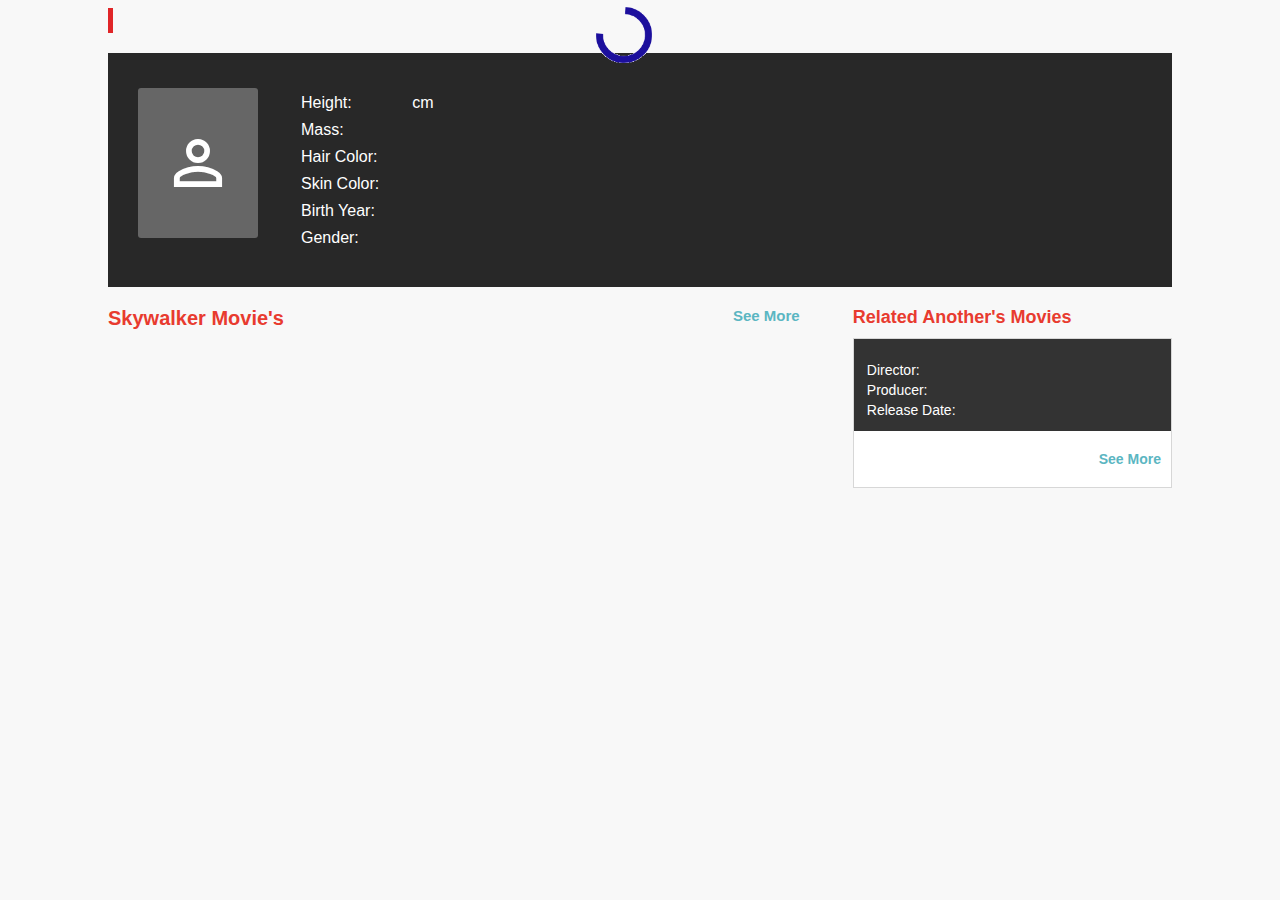
<file: index.html>
﻿<html ng-app="App">
<head>
    <title>Test Blanja</title>
    <meta name="viewport" content="width=device-width, initial-scale=1.0">
    <link href='http://www.fontsaddict.com/fontface/latha.ttf' rel='stylesheet'>
    <link href="https://fonts.googleapis.com/icon?family=Material+Icons" rel="stylesheet">
    <link type="text/css" href="css/style.css" rel="stylesheet">
</head>
<body ng-controller="MainCtrl">
    <div class="loadingContainer">
        <img ng-if="app.isLoading" class="loading" src="image/loading.gif"  />
    </div>
    <ui-view></ui-view>
    
    <script src="js/lib/angular.min.js"></script>
    <script src="js/lib/angular-ui-router.min.js"></script>

    <script src="js/local/app.js"></script>
    

    <!-- Controller --> 
    <script src="js/local/controller/home.js"></script>
   

   <!-- Service --> 
   <script src="js/local/service/people.js"></script>

</body>
</html>
</file>
<file: css/style.css>
body{
	font-family: "Helvetica";
	font-weight: 400;
	background-color: rgb(248, 248, 248);
}

.loadingContainer{
	position: fixed;
	left: 46%;
	top: 0%;
}

.loading{
	width: 70px;
	height: 70px;
}

.container{
	margin-top: 1px;
	padding: 0px 100px;
}

.personContainer{
	height: 25px;
	border-left: 5px solid rgb(224, 37, 40);
}

.person{
	margin-left: 30px;
	font-size: 22px;
	letter-spacing: 3px;
	font-weight: 800;
	color: rgb(66, 66, 66);
}

.detailContainer{
	margin-top: 20px;
	background-color: rgb(40, 40, 40);
	padding: 5px 10px;
	display: -webkit-flex; /* Safari */
    -webkit-justify-content: flex-start; /* Safari 6.1+ */
    display: flex;
    justify-content: flex-start;
    box-sizing: border-box;
}

.photo{
	background-color: rgb(102,102,102);
	border-radius: 3px;
	height: 150px;
	width: 120px;
	margin: 30px 20px;
	display: flex;
	align-items: center;
	justify-content: center;
	cursor: pointer;
}

.info{
	margin: 30px 20px;
}

.info table tr{
	height: 25px;
}

.info table td{
	color: white;
}

.info .value{
	padding-left: 30px;
}

.movieContainer{
	display: -webkit-flex; /* Safari */
    -webkit-justify-content: space-between; /* Safari 6.1+ */
    display: flex;
    justify-content: space-between;
    width: 100%;
    margin-top: 20px;
}

.movieContainer .left{
	width: 65%;
}

.movieContainer .left .head{
	display: -webkit-flex; /* Safari */
    -webkit-justify-content: space-between; /* Safari 6.1+ */
    display: flex;
    justify-content: space-between;
}

.movieContainer .left .head .title{
	color: rgb(232, 59, 47);
	font-size: 20px;
	font-weight: bold;
}

.movieContainer .left .head .option{
	color: rgb(91, 182, 194);
	font-size: 15px;
	font-weight: bold;
	cursor: pointer;
}

.movieContainer .left .body{
	margin-top: 10px;
	display: -webkit-flex; /* Safari */
    -webkit-justify-content: space-between; /* Safari 6.1+ */
    display: flex;
    justify-content: space-between;
    width: 100%;
}

.movieContainer .left .body .item{
	background-color: white;
	height: 240px;
	width: 23%;
	border-radius: 4px;
	cursor: pointer;
}

.movieContainer .left .play{
	height: 80px;
	display: flex;
	align-items: center;
    justify-content: center;
    border-radius: 4px 4px 0px 0px;
}

.movieContainer .left .content{
	height: 160px;
	border-left: solid 2px rgb(215, 215, 215);
	border-right: solid 2px rgb(215, 215, 215);
	border-bottom: solid 2px rgb(215, 215, 215);
	padding: 1px 10px;
	border-radius: 0px 0px 4px 4px;
}

.movieContainer .left .content .title{
	text-overflow: ellipsis; 
	overflow: hidden; 
	white-space: nowrap;
	font-weight: bold;
	font-size: 14px;
	color: rgb(66, 66, 66);
}

.movieContainer .left .content .detail{
	margin:0px;
	color: rgb(121, 121, 121);
	font-size: 14px;
	font-weight: bold;
}

.purple{
	background-color: rgb(93, 53, 135);
}

.orange{
	background-color: rgb(231, 91, 48);
}

.movieContainer .right{
	width: 30%;
}

.movieContainer .right label{
	color: rgb(232, 59, 47);
	font-size: 18px;
	font-weight: bold;
}

.movieContainer .right .body{
	margin-top: 10px;
	border: 1px solid rgb(215, 215, 215);
}

.movieContainer .right .body .head{
	background-color: rgb(51, 51 ,51);
	color: white;
	padding: 10px;
}

.movieContainer .right .body .head label{
	color: white;
	font-size: 16px;
	font-weight: bold;
}

.movieContainer .right table{
	margin-top: 10px;
	color: white;
	font-size: 14px;
}

.movieContainer .right .body .desc{
	background-color: white;
	color: rgb(121, 121, 121);
	padding: 10px;
}

.movieContainer .right .body .desc p {
	display: block; /* Fallback for non-webkit */
    display: -webkit-box;
    max-width: 400px;
    margin: 0 auto;
    font-size: 14px;
    line-height: 1.6;
    -webkit-line-clamp: 4;
    -webkit-box-orient: vertical;
    overflow: hidden;
    text-overflow: ellipsis;
}

.movieContainer table tr{
	width: 100%;
}

.movieContainer table .col1{
	width: 40%;
	vertical-align: top;
}
.movieContainer table .col2{
}
.movieContainer .linkContainer {
	margin: 10px 0px;
    text-align: right;
}
.link{
	text-decoration: none;
	color: rgb(91, 182, 194);
	font-size: 14px;
	font-weight: bold;
	cursor: pointer;
}

/* Rules for sizing the icon. */
.material-icons.md-18 { font-size: 18px; }
.material-icons.md-24 { font-size: 24px; }
.material-icons.md-36 { font-size: 36px; }
.material-icons.md-48 { font-size: 48px; }
.material-icons.md-72 { font-size: 72px; }

/* Rules for using icons as black on a light background. */
.material-icons.md-dark { color: rgba(0, 0, 0, 0.54); }
.material-icons.md-dark.md-inactive { color: rgba(0, 0, 0, 0.26); }

/* Rules for using icons as white on a dark background. */
.material-icons.md-light { color: rgba(255, 255, 255, 1); }
.material-icons.md-light.md-inactive { color: rgba(255, 255, 255, 0.3); }
</file>
